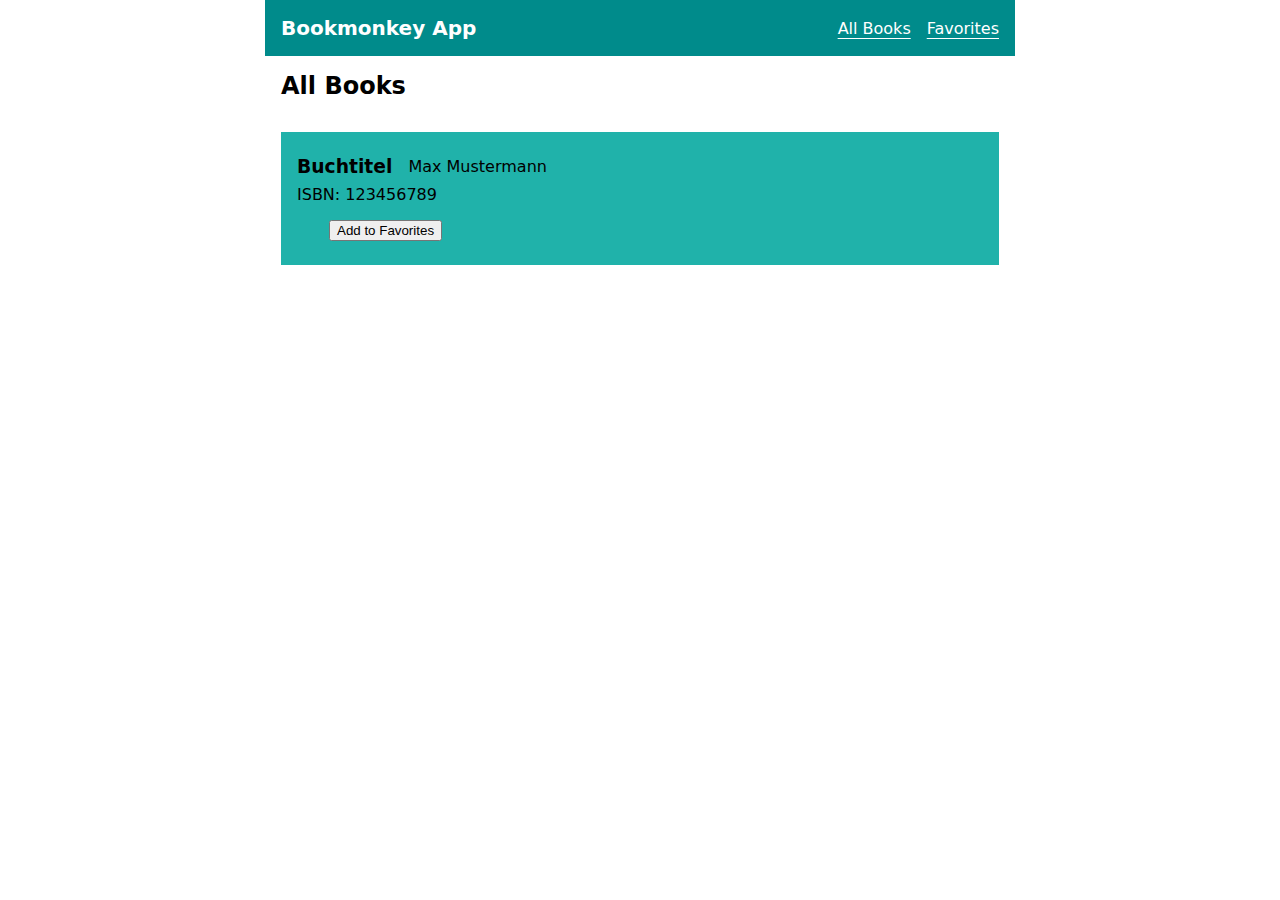
<file: bookmonkey-api/index.html>
<!DOCTYPE html>
<html lang="en">

<head>
    <meta charset="UTF-8" />
    <meta name="viewport" content="width=device-width, initial-scale=1.0" />
    <title>Bookmonkey App</title>
    <link rel="stylesheet" href="style.css" />
</head>

<body>
    <header class="main-header flex-alc">
        <h1>Bookmonkey App</h1>
        <nav class="main-nav">
            <menu class="main-nav__list flex-alc">
                <li><a href="./index.html">All Books</a></li>
                <li><a href="./favorites.html">Favorites</a></li>
            </menu>
        </nav>
    </header>
    <main>
        <h2>All Books</h2>
        <ul id="books-list">
            <li>
                <header>
                    <h3>Buchtitel</h3>
                    <p>Max Mustermann</p>
                </header>
                <p>ISBN: 123456789</p>
                <button>Add to Favorites</button>
            </li>
        </ul>
    </main>
    <script src="script.js"></script>
</body>

</html>
</file>
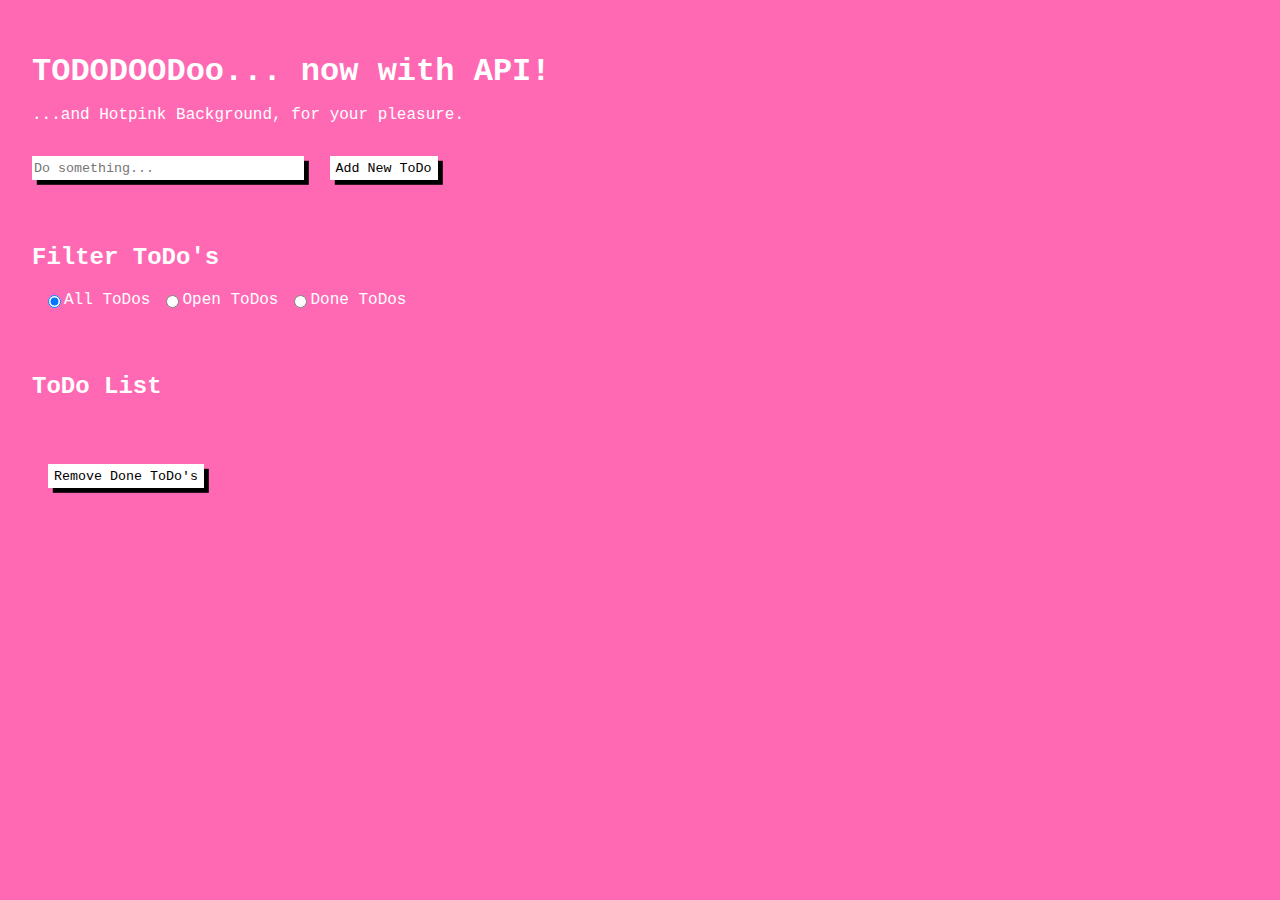
<file: new-todo-app/index.html>
<!DOCTYPE html>
<html lang="en">

<head>
    <meta charset="UTF-8">
    <meta name="viewport" content="width=device-width, initial-scale=1.0">
    <link rel="stylesheet" href="style.css">
    <title>ToDo App 2.0 - with API</title>
</head>

<body>
    <header>
        <h1>TODODOODoo... now with API!</h1>
        <p>...and Hotpink Background, for your pleasure.</p>
    </header>
    <main>
        <form id="input-form" class="input-form">
            <input type="text" name="input-box" id="input-box" placeholder="Do something..." />
            <label for="input-box" style="font-size: 0; position: absolute;">Input field for adding ToDos to the
                list.</label>
            <button id="btn-add-todo">Add New ToDo</button>
        </form>
        <h2>Filter ToDo's</h2>
        <form class="filter" autocomplete="off" id="filters">
            <input type="radio" name="filter-btn" id="all" value="all" checked />
            <label for="all">All ToDos</label>
            <input type="radio" name="filter-btn" id="open" value="open" />
            <label for="open">Open ToDos</label>
            <input type="radio" name="filter-btn" id="done" value="done" />
            <label for="done">Done ToDos</label>
        </form>
        <h2>ToDo List</h2>
        <form class="todolist">
            <ul class="to-left" id="list">
            </ul>
        </form>
        <form>
            <button id="removeTodos">Remove Done ToDo's</button>
        </form>
    </main>
    <script src="script.js"></script>
</body>

</html>
</file>
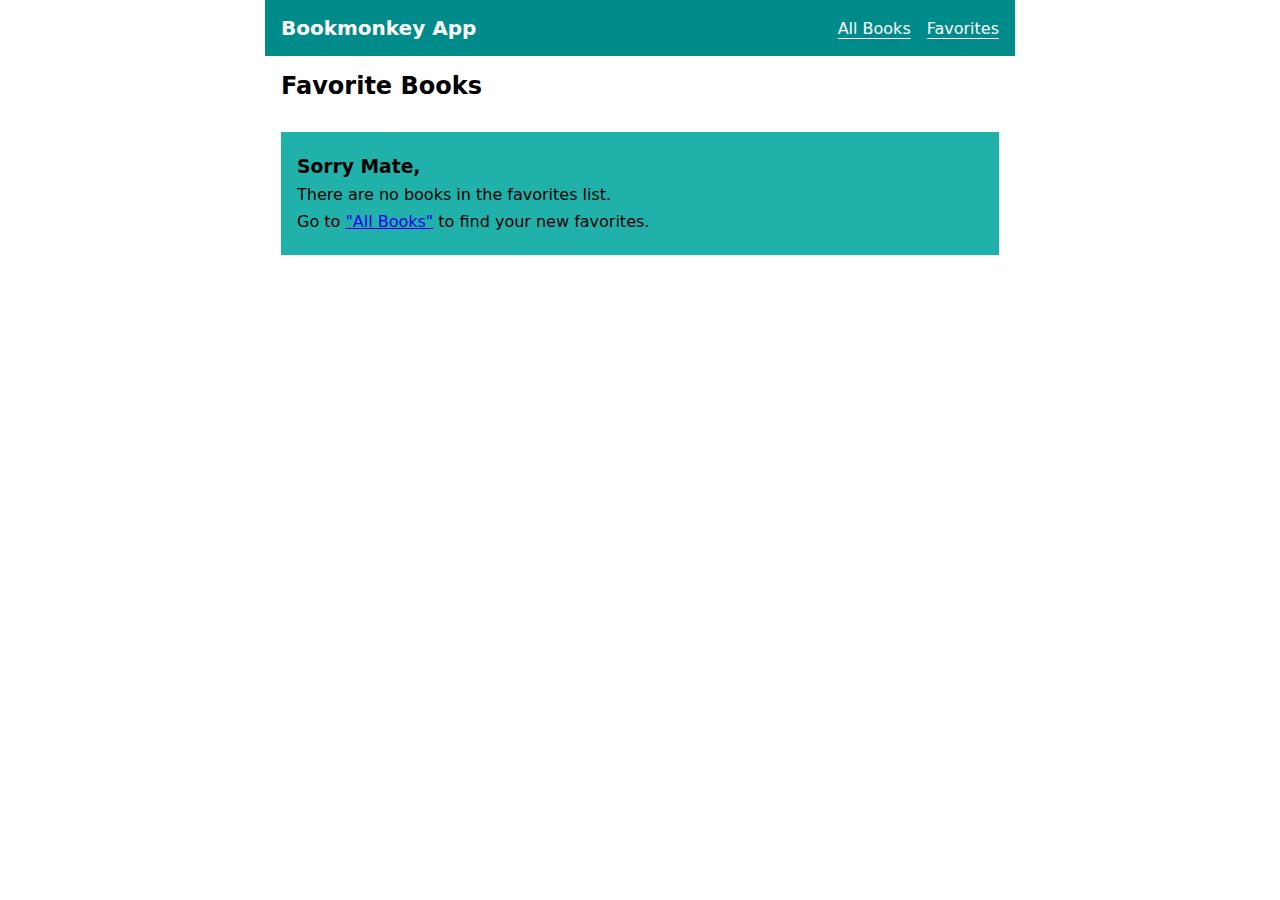
<file: bookmonkey-api/favorites.html>
<!DOCTYPE html>
<html lang="en">

<head>
    <meta charset="UTF-8" />
    <meta name="viewport" content="width=device-width, initial-scale=1.0" />
    <title>Bookmonkey App - Favorites</title>
    <link rel="stylesheet" href="style.css" />
</head>

<body>
    <header class="main-header flex-alc">
        <h1>Bookmonkey App</h1>
        <nav class="main-nav">
            <menu class="main-nav__list flex-alc">
                <li><a href="./index.html">All Books</a></li>
                <li><a href="./favorites.html">Favorites</a></li>
            </menu>
        </nav>
    </header>
    <main>
        <h2>Favorite Books</h2>
        <ul id="books-list">
            <li>
                <h3>Sorry Mate,</h3>
                <p>There are no books in the favorites list.</p>
                <p>Go to <a href="index.html">"All Books"</a> to find your new favorites.</p>


            </li>
        </ul>
    </main>
    <script src="favorites.js"></script>
</body>

</html>
</file>
<file: bookmonkey-api/style.css>
*,
*::before,
*::after {
  box-sizing: border-box;
}

html {
  font-family: system-ui, -apple-system, BlinkMacSystemFont, "Segoe UI", Roboto,
    Oxygen, Ubuntu, Cantarell, "Open Sans", "Helvetica Neue", sans-serif;
}

body {
  max-width: 750px;
  margin: 0 auto;
}

main,
.main-header {
  padding: 1rem;
}

h1,
h2,
h3,
p,
menu,
ul {
  margin-block: 0;
}

menu {
  list-style-type: none;

  padding-left: 0;
}

.main-header {
  background-color: darkcyan;
  color: white;

  padding: 1rem;

  justify-content: space-between;
}

.main-header h1 {
  font-size: 125%;
}

.main-nav__list {
  gap: 1rem;
}

.main-nav__list a {
  color: white;
  text-decoration-thickness: 1px;
  text-underline-offset: 0.25rem;

  transition: color 100ms, text-underline-offset 100ms;
}

.main-nav__list a:hover {
  color: rgb(255 255 255 / 0.75);
  text-underline-offset: 0.125rem;
}

#books-list {
  list-style-type: none;

  padding-left: 0;
  margin-block: 2rem;

  display: flex;
  flex-direction: column;
  gap: 1rem;
}

#books-list > li {
  background-color: lightseagreen;

  padding: 1rem;
}

#books-list > li > header {
  display: flex;
  align-items: center;
  gap: 1rem;
}

#books-list > li > * {
  margin-block: 0.5rem;
}

.single-book {
  display: grid;
  grid-template-columns: repeat(4, 1fr);
  gap: 1rem;
}

.single-book > img {
  width: 100%;
}

.single-book > .book-information {
  line-height: 1.8;

  grid-column: span 3;
}

.book-information > h3 {
  margin-block: 2rem 0.5rem;
}

.flex-alc {
  display: flex;
  align-items: center;
}

button {
  margin-left: 2rem;
}
</file>
<file: new-todo-app/style.css>
/* ToDo App 2.0 - with API */

*,
::after,
::before {
  box-sizing: border-box;
}

body {
  background-color: hotpink;
  color: white;
  font-family: "Courier New", Courier, monospace;
  width: 100vw;
  height: 80vh;
  margin: 0 auto;
  padding: 2rem;
  position: relative;
}

header {
  margin-bottom: 2rem;
}

h1 {
  font-weight: 700;
  font-size: 2rem;
  margin-bottom: 0;
}

p {
  font-size: 1rem;
  font-weight: 200;
}

form {
  margin-bottom: 4rem;
}

#input-box {
  font-family: inherit;
  border: 0.2rem transparent;
  height: 1.5rem;
  width: 17rem;
  box-shadow: 0.3rem 0.3rem black;
}

button {
  font-family: inherit;
  margin-left: 1rem;
  background-color: white;
  border-radius: 0;
  border: 0.2rem transparent;
  height: 1.5rem;
  box-shadow: 0.3rem 0.3rem black;
}

ul {
  list-style: none;
  line-height: 2;
  font-size: 1.2rem;
}

.to-left {
  position: relative;
  left: -2rem;
}

.filter {
  display: flex;
  flex-wrap: wrap;
}

.filter input {
  margin-left: 1rem;
}
</file>
